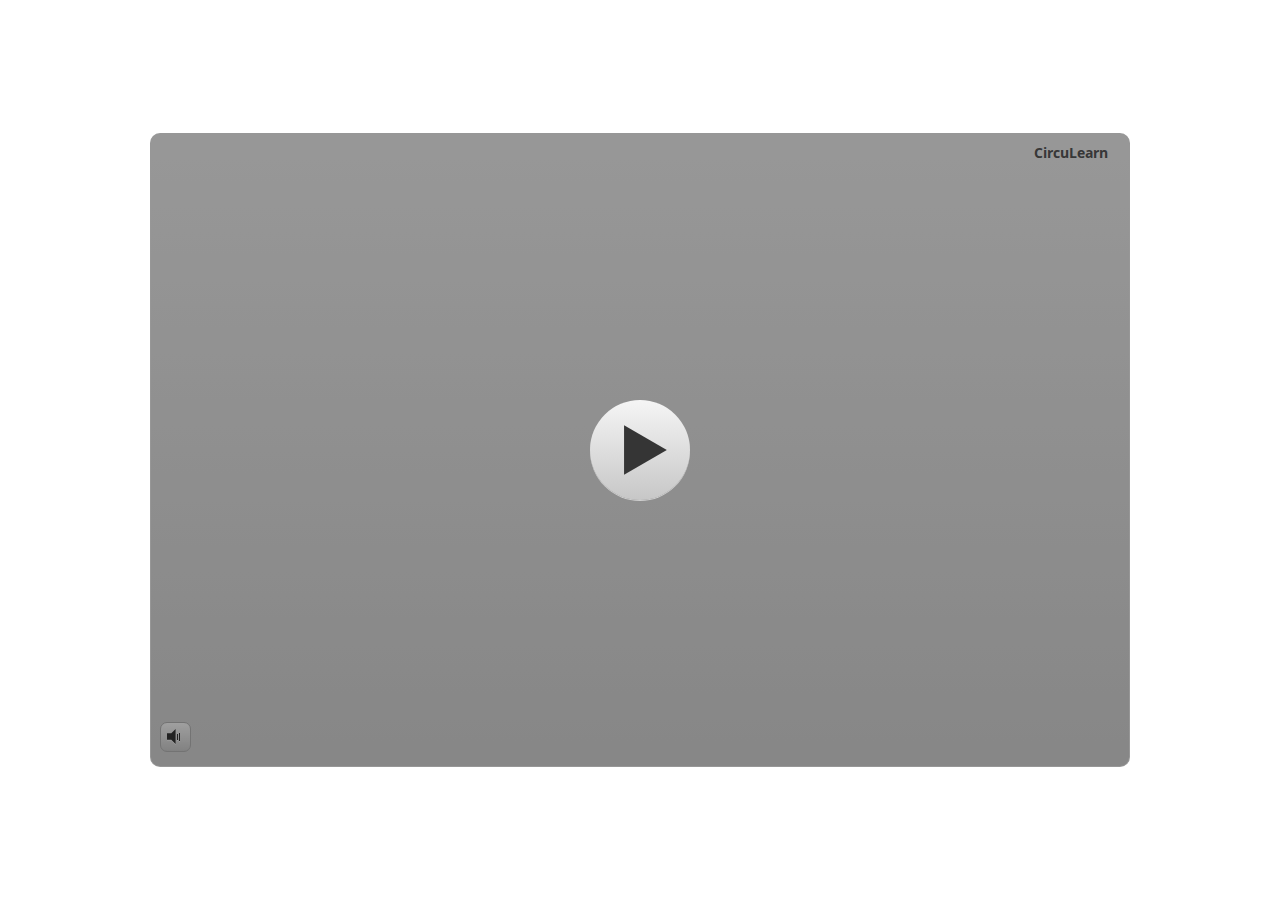
<file: index.html>
﻿<!doctype html>
<html lang="en-US">
<head>
  <meta charset="utf-8">
  <!-- Created using Storyline 3 - http://www.articulate.com  -->
  <!-- version: 3.20.30234.0 -->
  <title>CircuLearn </title>
  <meta http-equiv="x-ua-compatible" content="IE=edge"/>
  <meta name="viewport" content="width=device-width,initial-scale=1,user-scalable=no,shrink-to-fit=no,minimal-ui"/>
  <meta name="apple-mobile-web-app-capable" content="yes"/>
  <style>
    html, body { height: 100%; padding: 0; margin: 0 }
    #app { height: 100%; width: 100%; }
  </style>

  <script>
    window.DS = {};
    window.globals = {
      DATA_PATH_BASE: '',
      HAS_FRAME: true,
      HAS_SLIDE: true,

      lmsPresent: false,
      tinCanPresent: false,
      cmi5Present: false,
      aoSupport: false,
      scale: 'noscale',
      captureRc: false,
      browserSize: 'optimal',
      bgColor: '#FFFFFF',
      features: '',
      themeName: 'classic',
      preloaderColor: '#FFFFFF',
      suppressAnalytics: false,
      productChannel: 'perpetual',
      publishSource: 'storyline',
      aid: '',
      cid: '733974b0-857e-438c-a8c2-c40245feb957',
      playerVersion: '3.20.30234.0',
      publishTimestamp: '2025-06-19T15:26:35.8144992Z',
      maxIosVideoElements: 10,
      connectionSettings: { },

      
      parseParams: function(qs) {
        if (window.globals.parsedParams != null) {
          return window.globals.parsedParams;
        }
        qs = (qs || window.location.search.substr(1)).split('+').join(' ');
        var params = {},
            tokens,
            re = /[?&]?([^=]+)=([^&]*)/g;

        while (tokens = re.exec(qs)) {
          params[decodeURIComponent(tokens[1]).trim()] =
            decodeURIComponent(tokens[2]).trim();
        }
        window.globals.parsedParams = params;
        return params;
      }

    };
  </script>
  <script>
    var isIe11 = ('ActiveXObject' in window || window.MSBlobBuilder != null)
      && window.msCrypto != null && !window.ActiveXObject;
    if (isIe11) {
      window.globals.unsupportedBrowser = true;
      document.write(atob('[base64]'));
    }
  </script>
  
  <script>window.THREE = { };</script>
  
</head>
<body style="background: #FFFFFF" class="cs-HTML theme-classic">
  <!-- 360 -->
<audio src="" id="bgSong" preload="auto" autoplay loop></audio>
  <script>!function(){var e,i=/iPhone/i,o=/iPod/i,n=/iPad/i,t=/\biOS-universal(?:.+)Mac\b/i,r=/\bAndroid(?:.+)Mobile\b/i,a=/Android/i,d=/(?:SD4930UR|\bSilk(?:.+)Mobile\b)/i,p=/Silk/i,l=/Windows Phone/i,u=/\bWindows(?:.+)ARM\b/i,b=/BlackBerry/i,s=/BB10/i,c=/Opera Mini/i,f=/\b(CriOS|Chrome)(?:.+)Mobile/i,h=/Mobile(?:.+)Firefox\b/i,v=function(e){return void 0!==e&&"MacIntel"===e.platform&&"number"==typeof e.maxTouchPoints&&e.maxTouchPoints>1&&"undefined"==typeof MSStream};e=function(e){var m={userAgent:"",platform:"",maxTouchPoints:0};e||"undefined"==typeof navigator?"string"==typeof e?m.userAgent=e:e&&e.userAgent&&(m={userAgent:e.userAgent,platform:e.platform,maxTouchPoints:e.maxTouchPoints||0}):m={userAgent:navigator.userAgent,platform:navigator.platform,maxTouchPoints:navigator.maxTouchPoints||0};var g=m.userAgent,y=g.split("[FBAN");void 0!==y[1]&&(g=y[0]),void 0!==(y=g.split("Twitter"))[1]&&(g=y[0]);var A=function(e){return function(i){return i.test(e)}}(g),w={apple:{phone:A(i)&&!A(l),ipod:A(o),tablet:!A(i)&&(A(n)||v(m))&&!A(l),universal:A(t),device:(A(i)||A(o)||A(n)||A(t)||v(m))&&!A(l)},amazon:{phone:A(d),tablet:!A(d)&&A(p),device:A(d)||A(p)},android:{phone:!A(l)&&A(d)||!A(l)&&A(r),tablet:!A(l)&&!A(d)&&!A(r)&&(A(p)||A(a)),device:!A(l)&&(A(d)||A(p)||A(r)||A(a))||A(/\bokhttp\b/i)},windows:{phone:A(l),tablet:A(u),device:A(l)||A(u)},other:{blackberry:A(b),blackberry10:A(s),opera:A(c),firefox:A(h),chrome:A(f),device:A(b)||A(s)||A(c)||A(h)||A(f)},any:!1,phone:!1,tablet:!1};return w.any=w.apple.device||w.android.device||w.windows.device||w.other.device,w.phone=w.apple.phone||w.android.phone||w.windows.phone,w.tablet=w.apple.tablet||w.android.tablet||w.windows.tablet,w}(),"object"==typeof exports&&"undefined"!=typeof module?module.exports=e:"function"==typeof define&&define.amd?define((function(){return e})):this.isMobile=e}();
    window.isMobile.apple.tablet = window.isMobile.apple.tablet ||
      (navigator.platform === 'MacIntel' && navigator.maxTouchPoints > 1);
    window.isMobile.apple.device = window.isMobile.apple.device || window.isMobile.apple.tablet;
    window.isMobile.tablet = window.isMobile.tablet || window.isMobile.apple.tablet;
    window.isMobile.any = window.isMobile.any || window.isMobile.apple.tablet;
  </script>

  <div id="focus-sink" tabindex="-1"></div>

  <div id="preso"></div>
  <script>
    (function() {

      var classTypes = [ 'desktop', 'mobile', 'phone', 'tablet' ];

      var addDeviceClasses = function(prefix, testObj) {
        var curr, i;
        for (i = 0; i < classTypes.length; i++) {
          curr = classTypes[i];
          if (testObj[curr]) {
            document.body.classList.add(prefix + curr);
          }
        }
      };

      var params = window.globals.parseParams(),
          isDevicePreview = params.devicepreview === '1',
          isPhoneOverride = params.deviceType === 'phone' || (isDevicePreview && params.phone == '1'),
          isTabletOverride = (params.deviceType === 'tablet' || isDevicePreview) && !isPhoneOverride,
          isMobileOverride = isPhoneOverride || isTabletOverride;

      var deviceView = {
        desktop: !window.isMobile.any && !isMobileOverride,
        mobile: window.isMobile.any || isMobileOverride,
        phone: isPhoneOverride || (window.isMobile.phone && !isTabletOverride),
        tablet: isTabletOverride || window.isMobile.tablet
      };

      window.globals.deviceView = deviceView;
      window.isMobile.desktop = !window.isMobile.any;
      window.isMobile.mobile = window.isMobile.any;

      addDeviceClasses('view-', deviceView);

    })();
  </script>
  
  <script src='story_content/user.js' type=text/javascript></script>
  <div class="slide-loader"></div>

  <script>
    if (window.globals.deviceView.isMobile) { var doc = document, loader = doc.body.querySelector('.slide-loader'); [ 1, 2, 3 ].forEach(function(n) { var d = doc.createElement('div'); d.style.backgroundColor = window.globals.preloaderColor; d.classList.add('mobile-loader-dot'); d.classList.add('dot' + n); loader.appendChild(d); }); }
  </script>

  <div class="mobile-load-title-overlay" style="display: none">
    <div class="mobile-load-title">CircuLearn </div>
  </div>

  <div class="mobile-chrome-warning"></div>

  
<style>
  .warn-connection-dialog {
    display: none;
    background: transparent;
    pointer-events: none;
    position: fixed;
    left: 0;
    top: 0;
    width: 100%;
    height: 100%;
    z-index: 999;
  }

  .warn-connection-content {
    border-radius: 4px;
    background: white;
    border: 1px solid #E7E7E7;
    color: #333333;
    box-shadow: 0 2px 4px rgba(0, 0, 0, 0.25);
    transition: all 150ms ease-out;
    position: absolute;
    white-space: nowrap;
  }

  .view-phone.is-landscape .warn-connection-content {
    left: 23px;
    bottom: 23px;
  }

  .view-tablet.is-landscape .warn-connection-content {
    left: 50%;
    top: 20px;
    transform: translateX(-50%);
  }

  .is-portrait .warn-connection-content {
    transform: translate(-50%, calc(-100% - 15px));
  }

  .warn-connection-content p {
    display: inline-block;
    margin: 0 8px 0 0;
    line-height: 33px;
    font-size: 11px;
  }

  .warn-connection-content svg {
    position: relative;
    vertical-align: middle;
    margin: 0 2px 2px 8px;
  }

  .view-desktop .warn-connection-content {
    left: 1.5em;
    bottom: 1.5em;
  }

  .view-desktop .warn-connection-content p {
    font-size: 1.1em;
  }

  .is-offline .warn-connection-dialog {
    display: block;
  }

  .is-offline .cs-panel * {
    pointer-events: none !important;
  }

  .is-offline .cs-panel {
    pointer-events: all !important;
  }

  .is-offline #nav-controls * {
    pointer-events: none !important;
  }

  .is-offline #nav-controls {
    pointer-events: all !important;
  }
</style>

<div class="warn-connection-dialog">
  <div class="warn-connection-content">
    <svg width="17" height="15" viewBox="0 0 17 15" xmlns="http://www.w3.org/2000/svg">
      <path fill="#8F0000" stroke="white" d="M16.07,12.98 L15.88,12.23 L9.51,1.21 C8.97,0.26,7.6,0.26,7.06,1.21 L0.69,12.23 C0.15,13.16,0.81,14.36,1.91,14.36 H14.65 C15.47,14.36,16.05,13.7,16.07,12.98 Z"/>
      <path fill="white" stroke="white" d="M8.58,5.5 C8.35,5.28,8.5,5.35,8.21,5.32 C8.09,5.35,7.97,5.49,7.96,5.67 C7.97,5.79,7.98,5.92,7.98,6.04 L7.98,6.04 C7.99,6.17,8,6.31,8.01,6.43 L8.01,6.44 C8.03,6.92,8.06,7.41,8.09,7.9 L8.09,7.9 C8.12,8.39,8.14,8.88,8.17,9.37 C8.17,9.39,8.18,9.42,8.2,9.44 C8.23,9.46,8.25,9.47,8.28,9.47 C8.31,9.47,8.34,9.46,8.35,9.44 C8.37,9.43,8.38,9.4,8.39,9.35 L8.39,9.34 C8.39,9.24,8.4,9.15,8.4,9.05 L8.4,9.05 C8.41,8.96,8.41,8.86,8.42,8.75 C8.43,8.44,8.45,8.12,8.47,7.81 L8.47,7.81 C8.49,7.49,8.51,7.18,8.53,6.87 C8.55,6.46,8.56,6.05,8.59,5.64 L8.6,5.62 C8.6,5.57,8.59,5.53,8.58,5.5 L8.21,5.32 Z"/>
      <circle fill="white" stroke="white" cx="8.3" cy="11.35" r="0.3"/>
    </svg>
    <p>You are offline. Trying to reconnect...</p>
  </div>
</div>

<script>
  (function() {
    window.DS.connection = {
      warningShown: false,
      assets: {},
      loadingAssetGroup: false,
      retryDelay: 500
    };

    // @TODO this is POC code and can be cleaned up a bit more if we move forward
    // with the feature



    // The `window.globals.features` variable must be set in `webpack.dev.config` when testing locally - it is not enough
    // to have it in the data - but it must be set there as well.
    var useConnectionMessages = window.AbortController != null &&
      window.location.protocol != 'file:' &&
      window.globals.features.indexOf('ConnectionMessages') != -1;

    window.DS.connection.useConnectionMessages = useConnectionMessages

    var assetCount = 0;
    var checkLoadedId;
    var connectionSettings = window.globals.connectionSettings;

    if (useConnectionMessages && connectionSettings != null) {
      var contentEl = document.querySelector('.warn-connection-content');
      var messageEl = contentEl.querySelector('p')

      if (connectionSettings.useDarkTheme) {
        contentEl.style.borderColor = '#BABBBA';
        contentEl.style.backgroundColor = '#282828';
        contentEl.style.color = '#FFFFFF';
      }

      if (connectionSettings.message != null) {
        messageEl.textContent = window.decodeURIComponent(connectionSettings.message);
      }
    }

    function checkAssetsReady() {
      for (var i in DS.connection.assets) {
        if (!DS.connection.assets[i].success) {
          return false;
        }
      }
      return true;
    }

    function stopAssetGroup() {
      if (!useConnectionMessages) { return; }

      assetCount = 0;

      DS.connection.oldAssetGroup = DS.connection.assets;
      DS.connection.assets = {};
      DS.connection.loadingAssetGroup = false;
      clearInterval(checkLoadedId);
    }

    function startAssetGroup() {
      if (!useConnectionMessages) { return; }
      var ticks = 0;
      clearInterval(checkLoadedId);
      checkLoadedId = setInterval(function() {
        var loaded = 0;
        if (assetCount === 0 && loaded === 0) {
          clearInterval(checkLoadedId);
          return;
        }

        for (var i in DS.connection.assets) {
          if (DS.connection.assets[i].success) {
            loaded++;
          }
        }

        if (assetCount === loaded && checkAssetsReady()) {
          for (var i in DS.connection.assets) {
            if (DS.connection.assets[i].action) {
              DS.connection.assets[i].action();
            }
          }
          hideWarning();
          stopAssetGroup();
        }
      }, 100)
    }

    function requiredAsset(url, action, retry, type) {
      if (!useConnectionMessages) { return; }
      if (DS.connection.assets[url]) { return; }

      DS.connection.assets[url] = {
        success: false, action: action, retry: retry, type: type
      };
      assetCount = Object.keys(DS.connection.assets).length;
      if (!DS.connection.loadingAssetGroup) {
        startAssetGroup();
      }
      DS.connection.loadingAssetGroup = true;
    }

    function assetLoaded(url) {
      if (!useConnectionMessages) { return; }
      if (DS.connection.assets[url]) {
        DS.connection.assets[url].success = true;
      }
    }

    function assetFailed(url) {
      if (!useConnectionMessages) { return; }
      if (!DS.connection.assets[url]) {
        if (/\.js$/.test(url)) {
          setTimeout(function() {
            if (DS.connection.lastSlideLoaded != null) {
              DS.connection.lastSlideLoaded();
            }
          }, DS.connection.retryDelay);
        }
        return;
      }
      if (!DS.connection.warningShown) { showWarning(); }
      if (DS.connection.assets[url].retry) {
        setTimeout(function() {
          if (!DS.connection.assets[url].success) {
            DS.connection.assets[url].retry()
          }
        }, DS.connection.retryDelay);
      }
    }

    function hideWarning() {
      document.body.classList.remove('is-offline');
      DS.connection.warningShown = false;
    }
    DS.connection.hideWarning = hideWarning

    function showWarning(btn) {
      document.body.classList.add('is-offline')
      DS.connection.warningShown = true;
      updateWarningPosition();
    }

    function updateWarningPosition() {
      if (!DS.connection.warningShown) {
        return;
      }

      var isPortrait = document.body.classList.contains('is-portrait');
      var warningEl = document.querySelector('.warn-connection-content');

      if (isPortrait) {
        var slide = document.querySelector('.primary-slide');
        var slideRect = slide.getBoundingClientRect();

        warningEl.style.top = `${slideRect.top}px`
        warningEl.style.left = `${slideRect.left + slideRect.width / 2}px`
      } else {
        warningEl.style.top = null;
        warningEl.style.left = null;
      }

      window.requestAnimationFrame(updateWarningPosition);
    }

    // these will all be noops if the feature flag isn't set in
    // the data and `window.globals.features`
    DS.connection.requiredAsset = requiredAsset;
    DS.connection.assetLoaded = assetLoaded;
    DS.connection.assetFailed = assetFailed;
    DS.connection.stopAssetGroup = stopAssetGroup;
    DS.connection.startAssetGroup = startAssetGroup;
  })();
</script>


  <script>
    
    if (window.autoSpider && window.vInterfaceObject) {
      document.querySelector('.mobile-load-title-overlay').style.display = 'none';
    }
  </script>

  

  <link rel="stylesheet" href="html5/data/css/output.min.css" data-noprefix/>
</body>
<script src="html5/lib/scripts/bootstrapper.min.js"></script>
</html>
</file>
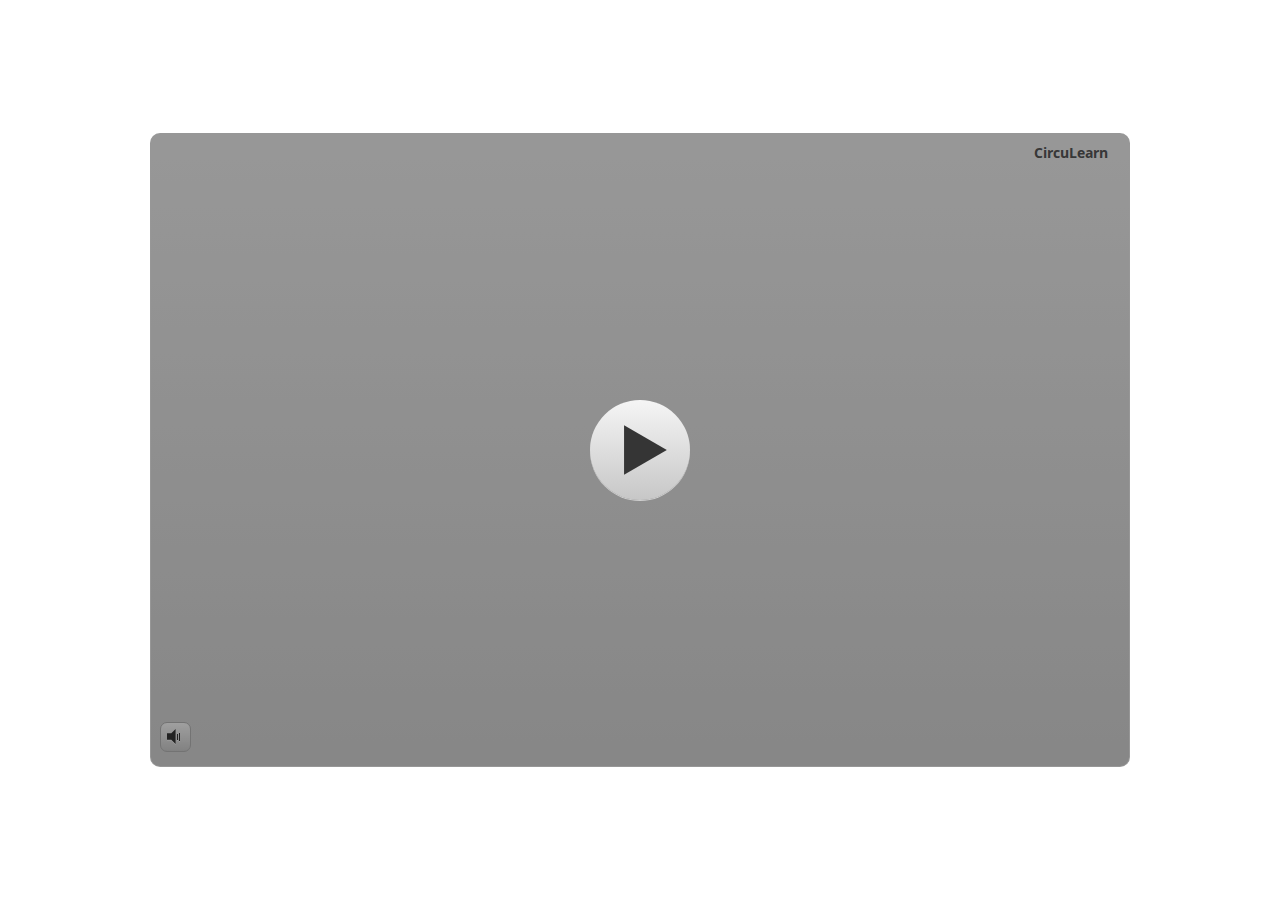
<file: story.html>
﻿<!doctype html>
<html lang="en-US">
<head>
  <meta charset="utf-8">
  <!-- Created using Storyline 3 - http://www.articulate.com  -->
  <!-- version: 3.20.30234.0 -->
  <title>CircuLearn </title>
  <meta http-equiv="x-ua-compatible" content="IE=edge"/>
  <meta name="viewport" content="width=device-width,initial-scale=1,user-scalable=no,shrink-to-fit=no,minimal-ui"/>
  <meta name="apple-mobile-web-app-capable" content="yes"/>
  <style>
    html, body { height: 100%; padding: 0; margin: 0 }
    #app { height: 100%; width: 100%; }
  </style>

  <script>
    window.DS = {};
    window.globals = {
      DATA_PATH_BASE: '',
      HAS_FRAME: true,
      HAS_SLIDE: true,

      lmsPresent: false,
      tinCanPresent: false,
      cmi5Present: false,
      aoSupport: false,
      scale: 'noscale',
      captureRc: false,
      browserSize: 'optimal',
      bgColor: '#FFFFFF',
      features: '',
      themeName: 'classic',
      preloaderColor: '#FFFFFF',
      suppressAnalytics: false,
      productChannel: 'perpetual',
      publishSource: 'storyline',
      aid: '',
      cid: '733974b0-857e-438c-a8c2-c40245feb957',
      playerVersion: '3.20.30234.0',
      publishTimestamp: '2025-06-19T15:26:35.8144992Z',
      maxIosVideoElements: 10,
      connectionSettings: { },

      
      parseParams: function(qs) {
        if (window.globals.parsedParams != null) {
          return window.globals.parsedParams;
        }
        qs = (qs || window.location.search.substr(1)).split('+').join(' ');
        var params = {},
            tokens,
            re = /[?&]?([^=]+)=([^&]*)/g;

        while (tokens = re.exec(qs)) {
          params[decodeURIComponent(tokens[1]).trim()] =
            decodeURIComponent(tokens[2]).trim();
        }
        window.globals.parsedParams = params;
        return params;
      }

    };
  </script>
  <script>
    var isIe11 = ('ActiveXObject' in window || window.MSBlobBuilder != null)
      && window.msCrypto != null && !window.ActiveXObject;
    if (isIe11) {
      window.globals.unsupportedBrowser = true;
      document.write(atob('[base64]'));
    }
  </script>
  
  <script>window.THREE = { };</script>
  
</head>
<body style="background: #FFFFFF" class="cs-HTML theme-classic">
  <!-- 360 -->
  <script>!function(){var e,i=/iPhone/i,o=/iPod/i,n=/iPad/i,t=/\biOS-universal(?:.+)Mac\b/i,r=/\bAndroid(?:.+)Mobile\b/i,a=/Android/i,d=/(?:SD4930UR|\bSilk(?:.+)Mobile\b)/i,p=/Silk/i,l=/Windows Phone/i,u=/\bWindows(?:.+)ARM\b/i,b=/BlackBerry/i,s=/BB10/i,c=/Opera Mini/i,f=/\b(CriOS|Chrome)(?:.+)Mobile/i,h=/Mobile(?:.+)Firefox\b/i,v=function(e){return void 0!==e&&"MacIntel"===e.platform&&"number"==typeof e.maxTouchPoints&&e.maxTouchPoints>1&&"undefined"==typeof MSStream};e=function(e){var m={userAgent:"",platform:"",maxTouchPoints:0};e||"undefined"==typeof navigator?"string"==typeof e?m.userAgent=e:e&&e.userAgent&&(m={userAgent:e.userAgent,platform:e.platform,maxTouchPoints:e.maxTouchPoints||0}):m={userAgent:navigator.userAgent,platform:navigator.platform,maxTouchPoints:navigator.maxTouchPoints||0};var g=m.userAgent,y=g.split("[FBAN");void 0!==y[1]&&(g=y[0]),void 0!==(y=g.split("Twitter"))[1]&&(g=y[0]);var A=function(e){return function(i){return i.test(e)}}(g),w={apple:{phone:A(i)&&!A(l),ipod:A(o),tablet:!A(i)&&(A(n)||v(m))&&!A(l),universal:A(t),device:(A(i)||A(o)||A(n)||A(t)||v(m))&&!A(l)},amazon:{phone:A(d),tablet:!A(d)&&A(p),device:A(d)||A(p)},android:{phone:!A(l)&&A(d)||!A(l)&&A(r),tablet:!A(l)&&!A(d)&&!A(r)&&(A(p)||A(a)),device:!A(l)&&(A(d)||A(p)||A(r)||A(a))||A(/\bokhttp\b/i)},windows:{phone:A(l),tablet:A(u),device:A(l)||A(u)},other:{blackberry:A(b),blackberry10:A(s),opera:A(c),firefox:A(h),chrome:A(f),device:A(b)||A(s)||A(c)||A(h)||A(f)},any:!1,phone:!1,tablet:!1};return w.any=w.apple.device||w.android.device||w.windows.device||w.other.device,w.phone=w.apple.phone||w.android.phone||w.windows.phone,w.tablet=w.apple.tablet||w.android.tablet||w.windows.tablet,w}(),"object"==typeof exports&&"undefined"!=typeof module?module.exports=e:"function"==typeof define&&define.amd?define((function(){return e})):this.isMobile=e}();
    window.isMobile.apple.tablet = window.isMobile.apple.tablet ||
      (navigator.platform === 'MacIntel' && navigator.maxTouchPoints > 1);
    window.isMobile.apple.device = window.isMobile.apple.device || window.isMobile.apple.tablet;
    window.isMobile.tablet = window.isMobile.tablet || window.isMobile.apple.tablet;
    window.isMobile.any = window.isMobile.any || window.isMobile.apple.tablet;
  </script>

  <div id="focus-sink" tabindex="-1"></div>

  <div id="preso"></div>
  <script>
    (function() {

      var classTypes = [ 'desktop', 'mobile', 'phone', 'tablet' ];

      var addDeviceClasses = function(prefix, testObj) {
        var curr, i;
        for (i = 0; i < classTypes.length; i++) {
          curr = classTypes[i];
          if (testObj[curr]) {
            document.body.classList.add(prefix + curr);
          }
        }
      };

      var params = window.globals.parseParams(),
          isDevicePreview = params.devicepreview === '1',
          isPhoneOverride = params.deviceType === 'phone' || (isDevicePreview && params.phone == '1'),
          isTabletOverride = (params.deviceType === 'tablet' || isDevicePreview) && !isPhoneOverride,
          isMobileOverride = isPhoneOverride || isTabletOverride;

      var deviceView = {
        desktop: !window.isMobile.any && !isMobileOverride,
        mobile: window.isMobile.any || isMobileOverride,
        phone: isPhoneOverride || (window.isMobile.phone && !isTabletOverride),
        tablet: isTabletOverride || window.isMobile.tablet
      };

      window.globals.deviceView = deviceView;
      window.isMobile.desktop = !window.isMobile.any;
      window.isMobile.mobile = window.isMobile.any;

      addDeviceClasses('view-', deviceView);

    })();
  </script>
  
  <script src='story_content/user.js' type=text/javascript></script>
  <div class="slide-loader"></div>

  <script>
    if (window.globals.deviceView.isMobile) { var doc = document, loader = doc.body.querySelector('.slide-loader'); [ 1, 2, 3 ].forEach(function(n) { var d = doc.createElement('div'); d.style.backgroundColor = window.globals.preloaderColor; d.classList.add('mobile-loader-dot'); d.classList.add('dot' + n); loader.appendChild(d); }); }
  </script>

  <div class="mobile-load-title-overlay" style="display: none">
    <div class="mobile-load-title">CircuLearn </div>
  </div>

  <div class="mobile-chrome-warning"></div>

  
<style>
  .warn-connection-dialog {
    display: none;
    background: transparent;
    pointer-events: none;
    position: fixed;
    left: 0;
    top: 0;
    width: 100%;
    height: 100%;
    z-index: 999;
  }

  .warn-connection-content {
    border-radius: 4px;
    background: white;
    border: 1px solid #E7E7E7;
    color: #333333;
    box-shadow: 0 2px 4px rgba(0, 0, 0, 0.25);
    transition: all 150ms ease-out;
    position: absolute;
    white-space: nowrap;
  }

  .view-phone.is-landscape .warn-connection-content {
    left: 23px;
    bottom: 23px;
  }

  .view-tablet.is-landscape .warn-connection-content {
    left: 50%;
    top: 20px;
    transform: translateX(-50%);
  }

  .is-portrait .warn-connection-content {
    transform: translate(-50%, calc(-100% - 15px));
  }

  .warn-connection-content p {
    display: inline-block;
    margin: 0 8px 0 0;
    line-height: 33px;
    font-size: 11px;
  }

  .warn-connection-content svg {
    position: relative;
    vertical-align: middle;
    margin: 0 2px 2px 8px;
  }

  .view-desktop .warn-connection-content {
    left: 1.5em;
    bottom: 1.5em;
  }

  .view-desktop .warn-connection-content p {
    font-size: 1.1em;
  }

  .is-offline .warn-connection-dialog {
    display: block;
  }

  .is-offline .cs-panel * {
    pointer-events: none !important;
  }

  .is-offline .cs-panel {
    pointer-events: all !important;
  }

  .is-offline #nav-controls * {
    pointer-events: none !important;
  }

  .is-offline #nav-controls {
    pointer-events: all !important;
  }
</style>

<div class="warn-connection-dialog">
  <div class="warn-connection-content">
    <svg width="17" height="15" viewBox="0 0 17 15" xmlns="http://www.w3.org/2000/svg">
      <path fill="#8F0000" stroke="white" d="M16.07,12.98 L15.88,12.23 L9.51,1.21 C8.97,0.26,7.6,0.26,7.06,1.21 L0.69,12.23 C0.15,13.16,0.81,14.36,1.91,14.36 H14.65 C15.47,14.36,16.05,13.7,16.07,12.98 Z"/>
      <path fill="white" stroke="white" d="M8.58,5.5 C8.35,5.28,8.5,5.35,8.21,5.32 C8.09,5.35,7.97,5.49,7.96,5.67 C7.97,5.79,7.98,5.92,7.98,6.04 L7.98,6.04 C7.99,6.17,8,6.31,8.01,6.43 L8.01,6.44 C8.03,6.92,8.06,7.41,8.09,7.9 L8.09,7.9 C8.12,8.39,8.14,8.88,8.17,9.37 C8.17,9.39,8.18,9.42,8.2,9.44 C8.23,9.46,8.25,9.47,8.28,9.47 C8.31,9.47,8.34,9.46,8.35,9.44 C8.37,9.43,8.38,9.4,8.39,9.35 L8.39,9.34 C8.39,9.24,8.4,9.15,8.4,9.05 L8.4,9.05 C8.41,8.96,8.41,8.86,8.42,8.75 C8.43,8.44,8.45,8.12,8.47,7.81 L8.47,7.81 C8.49,7.49,8.51,7.18,8.53,6.87 C8.55,6.46,8.56,6.05,8.59,5.64 L8.6,5.62 C8.6,5.57,8.59,5.53,8.58,5.5 L8.21,5.32 Z"/>
      <circle fill="white" stroke="white" cx="8.3" cy="11.35" r="0.3"/>
    </svg>
    <p>You are offline. Trying to reconnect...</p>
  </div>
</div>

<script>
  (function() {
    window.DS.connection = {
      warningShown: false,
      assets: {},
      loadingAssetGroup: false,
      retryDelay: 500
    };

    // @TODO this is POC code and can be cleaned up a bit more if we move forward
    // with the feature



    // The `window.globals.features` variable must be set in `webpack.dev.config` when testing locally - it is not enough
    // to have it in the data - but it must be set there as well.
    var useConnectionMessages = window.AbortController != null &&
      window.location.protocol != 'file:' &&
      window.globals.features.indexOf('ConnectionMessages') != -1;

    window.DS.connection.useConnectionMessages = useConnectionMessages

    var assetCount = 0;
    var checkLoadedId;
    var connectionSettings = window.globals.connectionSettings;

    if (useConnectionMessages && connectionSettings != null) {
      var contentEl = document.querySelector('.warn-connection-content');
      var messageEl = contentEl.querySelector('p')

      if (connectionSettings.useDarkTheme) {
        contentEl.style.borderColor = '#BABBBA';
        contentEl.style.backgroundColor = '#282828';
        contentEl.style.color = '#FFFFFF';
      }

      if (connectionSettings.message != null) {
        messageEl.textContent = window.decodeURIComponent(connectionSettings.message);
      }
    }

    function checkAssetsReady() {
      for (var i in DS.connection.assets) {
        if (!DS.connection.assets[i].success) {
          return false;
        }
      }
      return true;
    }

    function stopAssetGroup() {
      if (!useConnectionMessages) { return; }

      assetCount = 0;

      DS.connection.oldAssetGroup = DS.connection.assets;
      DS.connection.assets = {};
      DS.connection.loadingAssetGroup = false;
      clearInterval(checkLoadedId);
    }

    function startAssetGroup() {
      if (!useConnectionMessages) { return; }
      var ticks = 0;
      clearInterval(checkLoadedId);
      checkLoadedId = setInterval(function() {
        var loaded = 0;
        if (assetCount === 0 && loaded === 0) {
          clearInterval(checkLoadedId);
          return;
        }

        for (var i in DS.connection.assets) {
          if (DS.connection.assets[i].success) {
            loaded++;
          }
        }

        if (assetCount === loaded && checkAssetsReady()) {
          for (var i in DS.connection.assets) {
            if (DS.connection.assets[i].action) {
              DS.connection.assets[i].action();
            }
          }
          hideWarning();
          stopAssetGroup();
        }
      }, 100)
    }

    function requiredAsset(url, action, retry, type) {
      if (!useConnectionMessages) { return; }
      if (DS.connection.assets[url]) { return; }

      DS.connection.assets[url] = {
        success: false, action: action, retry: retry, type: type
      };
      assetCount = Object.keys(DS.connection.assets).length;
      if (!DS.connection.loadingAssetGroup) {
        startAssetGroup();
      }
      DS.connection.loadingAssetGroup = true;
    }

    function assetLoaded(url) {
      if (!useConnectionMessages) { return; }
      if (DS.connection.assets[url]) {
        DS.connection.assets[url].success = true;
      }
    }

    function assetFailed(url) {
      if (!useConnectionMessages) { return; }
      if (!DS.connection.assets[url]) {
        if (/\.js$/.test(url)) {
          setTimeout(function() {
            if (DS.connection.lastSlideLoaded != null) {
              DS.connection.lastSlideLoaded();
            }
          }, DS.connection.retryDelay);
        }
        return;
      }
      if (!DS.connection.warningShown) { showWarning(); }
      if (DS.connection.assets[url].retry) {
        setTimeout(function() {
          if (!DS.connection.assets[url].success) {
            DS.connection.assets[url].retry()
          }
        }, DS.connection.retryDelay);
      }
    }

    function hideWarning() {
      document.body.classList.remove('is-offline');
      DS.connection.warningShown = false;
    }
    DS.connection.hideWarning = hideWarning

    function showWarning(btn) {
      document.body.classList.add('is-offline')
      DS.connection.warningShown = true;
      updateWarningPosition();
    }

    function updateWarningPosition() {
      if (!DS.connection.warningShown) {
        return;
      }

      var isPortrait = document.body.classList.contains('is-portrait');
      var warningEl = document.querySelector('.warn-connection-content');

      if (isPortrait) {
        var slide = document.querySelector('.primary-slide');
        var slideRect = slide.getBoundingClientRect();

        warningEl.style.top = `${slideRect.top}px`
        warningEl.style.left = `${slideRect.left + slideRect.width / 2}px`
      } else {
        warningEl.style.top = null;
        warningEl.style.left = null;
      }

      window.requestAnimationFrame(updateWarningPosition);
    }

    // these will all be noops if the feature flag isn't set in
    // the data and `window.globals.features`
    DS.connection.requiredAsset = requiredAsset;
    DS.connection.assetLoaded = assetLoaded;
    DS.connection.assetFailed = assetFailed;
    DS.connection.stopAssetGroup = stopAssetGroup;
    DS.connection.startAssetGroup = startAssetGroup;
  })();
</script>


  <script>
    
    if (window.autoSpider && window.vInterfaceObject) {
      document.querySelector('.mobile-load-title-overlay').style.display = 'none';
    }
  </script>

  

  <link rel="stylesheet" href="html5/data/css/output.min.css" data-noprefix/>
</body>
<script src="html5/lib/scripts/bootstrapper.min.js"></script>
</html>
</file>
<file: html5/data/css/output.min.css>
@font-face {
  font-family: 'Open SansBold CharsBold3BEB0601';
  src: url('[data-uri]');
  font-style: normal;
  font-weight: normal;
}
@font-face {
  font-family: 'Open Sans Charset1_ 6SlA1DAE691';
  src: url('[data-uri]');
  font-style: normal;
  font-weight: normal;
}
@font-face {
  font-family: 'PoppinsBold CharsetBold0F4E3531';
  src: url('[data-uri]');
  font-style: normal;
  font-weight: normal;
}
@font-face {
  font-family: 'Poppins Charset1_ 601Nt7A489006';
  src: url('[data-uri]');
  font-style: normal;
  font-weight: normal;
}
@font-face {
  font-family: 'Poppins Charset0_v2mjarC8F1F06F';
  src: url('[data-uri]');
  font-style: normal;
  font-weight: normal;
}
@font-face {
  font-family: 'PoppinsBold CharsetBoldB13A54C8';
  src: url('[data-uri]');
  font-style: normal;
  font-weight: normal;
}
@font-face {
  font-family: 'Open SansBold CharsBoldE47A47C6';
  src: url('[data-uri]');
  font-style: normal;
  font-weight: normal;
}
.cs-npnxnanbnsnfns00000000101 .cs-infopanel  {
  box-shadow: 0 1px 0 rgba(184, 184, 184, 1);
  background: rgba(255, 255, 255, 1);
}
.cs-npnxnanbnsnfns00000000101 .cs-infopanel .cs-link {
  color: rgba(124, 34, 128, 1);
}
.cs-npnxnanbnsnfns00000000101 .cs-infopanel .cs-link:hover {
  color: rgba(0, 0, 238, 1);
}
.cs-npnxnanbnsnfns00000000101 .cs-infopanel .cs-name {
  color: rgba(68, 68, 68, 1);
}
.cs-npnxnanbnsnfns00000000101 .cs-infopanel .cs-title {
  color: rgba(153, 153, 153, 1);
}
.cs-npnxnanbnsnfns00000000101 .cs-infopanelpopup  {
  box-shadow: 0 1px 0 rgba(184, 184, 184, 1);
  background: linear-gradient(180deg, rgba(233, 233, 233, 1) 0%, rgba(207, 207, 207, 1) 100%);
}
.cs-npnxnanbnsnfns00000000101 .cs-infopanelpopup .cs-link {
  color: rgba(124, 34, 128, 1);
}
.cs-npnxnanbnsnfns00000000101 .cs-infopanelpopup .cs-link:hover {
  color: rgba(0, 0, 238, 1);
}
.cs-npnxnanbnsnfns00000000101 .cs-infopanelpopup .cs-name {
  color: rgba(68, 68, 68, 1);
}
.cs-npnxnanbnsnfns00000000101 .cs-infopanelpopup .cs-bio {
  color: rgba(153, 153, 153, 1);
}
.cs-npnxnanbnsnfns00000000101 .cs-timer  {
  color: rgba(85, 85, 85, 1);
}
.cs-npnxnanbnsnfns00000000101 .cs-duration stop:first-child {
  stop-color: rgba(0, 215, 255, 1);
}
.cs-npnxnanbnsnfns00000000101 .cs-duration stop:last-child {
  stop-color: rgba(0, 171, 255, 1);
}
.cs-npnxnanbnsnfns00000000101 .cs-elapsed stop:first-child {
  stop-color: rgba(254, 227, 71, 1);
}
.cs-npnxnanbnsnfns00000000101 .cs-elapsed stop:last-child {
  stop-color: rgba(252, 204, 42, 1);
}
.cs-npnxnanbnsnfns00000000101 .cs-timer .cs-pie .cs-innerstroke {
  stroke: rgba(199, 199, 199, 1);
}
.cs-npnxnanbnsnfns00000000101 .cs-timer .cs-pie .cs-innerborder {
  stroke: rgba(255, 255, 255, 1);
}
.cs-npnxnanbnsnfns00000000101 .cs-window  {
  box-shadow: 0 8px 5px rgba(0, 0, 0, 0.2);
  border-color: rgba(234, 234, 234, 1);
  background: rgba(243, 243, 243, 1);
  color: rgba(85, 85, 85, 1);
}
.cs-npnxnanbnsnfns00000000101 .cs-window .cs-diva {
  border-color: rgba(247, 247, 247, 1);
}
.cs-npnxnanbnsnfns00000000101 .cs-window .cs-divb {
  border-color: rgba(211, 211, 211, 1);
}
.cs-npnxnanbnsnfns00000000101 .cs-editor .cs-editor-slide {
  color: rgba(85, 85, 85, 1);
}
.cs-npnxnanbnsnfns00000000101 .cs-editor .cs-editor-html {
  color: rgba(68, 68, 68, 1);
}
.cs-npnxnanbnsnfns00000000101 .cs-editor .cs-editor-button {
  text-shadow: 0 1px 0 rgba(240, 240, 240, 1);
  color: rgba(53, 53, 53, 1);
  border-color: rgba(177, 177, 177, 1);
  background: linear-gradient(180deg, rgba(245, 245, 245, 1) 0%, rgba(199, 199, 199, 1) 100%);
}
.cs-npnxnanbnsnfns00000000101 .cs-editor .cs-editor-button:hover {
  background: linear-gradient(180deg, rgba(242, 242, 242, 1) 0%, rgba(175, 175, 175, 1) 100%);
}
.cs-npnxnanbnsnfns00000000101 .cs-editor .cs-editor-button:active {
  background: linear-gradient(180deg, rgba(199, 199, 199, 1) 0%, rgba(244, 244, 244, 1) 100%);
}
.cs-npnxnanbnsnfns00000000101 .cs-listitem  {
  color: rgba(53, 53, 53, 1);
  border-color: rgba(223, 223, 223, 1);
}
.cs-npnxnanbnsnfns00000000101 .cs-listitem.cs-viewed {
  color: rgba(144, 144, 144, 1);
}
.cs-npnxnanbnsnfns00000000101 .cs-listitem.cs-selected {
  color: rgba(53, 53, 53, 1);
  background: rgba(192, 226, 241, 1);
}
.cs-npnxnanbnsnfns00000000101 .cs-listitem.cs-selected:hover {
  background: rgba(192, 226, 241, 1);
}
.cs-npnxnanbnsnfns00000000101 .cs-listitem.cs-selected.hover {
  background: rgba(192, 226, 241, 1);
}
.cs-npnxnanbnsnfns00000000101 .cs-listitem.cs-selected:focus {
  background: rgba(192, 226, 241, 1);
}
.cs-npnxnanbnsnfns00000000101 .cs-listitem .cs-icon-carrot {
  fill: rgba(53, 53, 53, 1);
}
.cs-npnxnanbnsnfns00000000101 .cs-listitem .cs-icon-carrot .cs-shadow {
  fill: rgba(255, 255, 255, 1);
}
.cs-npnxnanbnsnfns00000000101 .cs-listitem:hover {
  background: rgba(230, 230, 230, 1);
}
.cs-npnxnanbnsnfns00000000101 .cs-listitem.hover {
  background: rgba(230, 230, 230, 1);
}
.cs-npnxnanbnsnfns00000000101 .cs-listitem:focus {
  background: rgba(230, 230, 230, 1);
}
.cs-npnxnanbnsnfns00000000101 .cs-glossary  {
  color: rgba(53, 53, 53, 1);
}
.cs-npnxnanbnsnfns00000000101 .cs-glossary .cs-scrolling-panel {
  background: rgba(231, 231, 231, 1);
}
.cs-npnxnanbnsnfns00000000101 .cs-glossary .cs-term.cs-selected .cs-choice-list-trigger {
  color: rgba(53, 53, 53, 1);
  background: rgba(192, 226, 241, 1);
}
.cs-npnxnanbnsnfns00000000101 .cs-glossary .cs-term.cs-selected .cs-choice-list-trigger:focus {
  color: rgba(53, 53, 53, 1);
  background: rgba(192, 226, 241, 1);
}
.cs-npnxnanbnsnfns00000000101 .cs-glossary .cs-term:hover .cs-choice-list-trigger {
  background: rgba(230, 230, 230, 1);
}
.cs-npnxnanbnsnfns00000000101 .cs-glossary .cs-term.hover .cs-choice-list-trigger {
  background: rgba(230, 230, 230, 1);
}
.cs-npnxnanbnsnfns00000000101 .cs-glossary .cs-term .cs-choice-list-trigger:focus {
  background: rgba(230, 230, 230, 1);
}
.cs-npnxnanbnsnfns00000000101 .cs-glossary .cs-diva {
  border-color: rgba(226, 226, 226, 1);
}
.cs-npnxnanbnsnfns00000000101 .cs-glossary .cs-divb {
  border-color: rgba(226, 226, 226, 1);
}
.cs-npnxnanbnsnfns00000000101 .cs-glossary .cs-divc {
  border-color: rgba(250, 250, 250, 1);
}
.cs-npnxnanbnsnfns00000000101 .cs-glossary .cs-heading {
  color: rgba(68, 68, 68, 1);
}
.cs-npnxnanbnsnfns00000000101 .cs-resource .cs-separator {
  border-color: rgba(224, 224, 224, 1);
}
.cs-npnxnanbnsnfns00000000101 .cs-outline  {
  color: rgba(68, 68, 68, 1);
}
.cs-npnxnanbnsnfns00000000101 .cs-outline .cs-diva {
  border-color: rgba(198, 198, 198, 1);
}
.cs-npnxnanbnsnfns00000000101 .cs-outline .cs-divb {
  border-color: rgba(249, 249, 249, 1);
}
.cs-npnxnanbnsnfns00000000101 .cs-outline .cs-divc {
  border-color: rgba(225, 225, 225, 1);
}
.cs-npnxnanbnsnfns00000000101 .cs-outline .cs-search-filter:hover {
  color: rgba(0, 0, 238, 1);
}
.cs-npnxnanbnsnfns00000000101 .cs-outline .cs-search-filter.hover {
  color: rgba(0, 0, 238, 1);
}
.cs-npnxnanbnsnfns00000000101 .cs-transcript  {
  color: rgba(68, 68, 68, 1);
}
.cs-npnxnanbnsnfns00000000101 .cs-transcript .cs-div {
  border-color: rgba(225, 225, 225, 1);
}
.cs-npnxnanbnsnfns00000000101 .cs-tabs:not(.topmenu-item) {
  color: rgba(85, 85, 85, 1);
}
.cs-npnxnanbnsnfns00000000101 .cs-tabs .cs-inner-button:not(.topmenu-item) {
  text-shadow: 0 1px 0 rgba(240, 240, 240, 1);
}
.cs-npnxnanbnsnfns00000000101 .cs-tabs:hover:not(.topmenu-item) {
  color: rgba(51, 51, 51, 1);
}
.cs-npnxnanbnsnfns00000000101 .cs-tabs.cs-selected {
  background: rgba(243, 243, 243, 1);
  color: rgba(51, 51, 51, 1);
}
.cs-npnxnanbnsnfns00000000101 .cs-seekcontrol  {
  background: linear-gradient(180deg, rgba(245, 245, 245, 1) 0%, rgba(199, 199, 199, 1) 100%);
  border-color: rgba(177, 177, 177, 1);
}
.cs-npnxnanbnsnfns00000000101 .cs-seekcontrol .cs-button:hover .cs-icon {
  fill: rgba(85, 85, 85, 1);
}
.cs-npnxnanbnsnfns00000000101 .cs-seekcontrol .cs-button.hover .cs-icon {
  fill: rgba(85, 85, 85, 1);
}
.cs-npnxnanbnsnfns00000000101 .cs-seekcontrol .cs-button .cs-icon-shadow {
  fill: rgba(240, 240, 240, 1);
}
.cs-npnxnanbnsnfns00000000101 .cs-seekcontrol .cs-button .cs-icon {
  fill: rgba(45, 45, 45, 1);
}
.cs-npnxnanbnsnfns00000000101 .cs-seekcontrol .cs-seek .cs-fill {
  background: rgba(255, 255, 255, 1);
}
.cs-npnxnanbnsnfns00000000101 .cs-seekcontrol .cs-seek {
  background: rgba(231, 231, 231, 1);
  border-color: rgba(184, 184, 184, 1);
}
.cs-npnxnanbnsnfns00000000101 .cs-searchinput .cs-input {
  color: rgba(138, 138, 138, 1);
  border-color: rgba(173, 173, 173, 1);
  background: rgba(223, 223, 223, 1);
}
.cs-npnxnanbnsnfns00000000101 .cs-searchinput .cs-input:focus {
  color: rgba(51, 51, 51, 1);
  background: rgba(250, 250, 250, 1);
}
.cs-npnxnanbnsnfns00000000101 .cs-searchinput .cs-input:hover {
  box-shadow: inset 0 0 1px 0 rgba(107, 248, 255, 1);
}
.cs-npnxnanbnsnfns00000000101 .cs-searchinput .cs-input.hover {
  box-shadow: inset 0 0 1px 0 rgba(107, 248, 255, 1);
}
.cs-npnxnanbnsnfns00000000101 .cs-searchinput .cs-button .cs-icon {
  fill: rgba(138, 138, 138, 1);
}
.cs-npnxnanbnsnfns00000000101 .cs-searchinput .cs-button:hover {
  fill: linear-gradient(180deg, rgba(245, 245, 245, 1) 0%, rgba(199, 199, 199, 1) 100%);
}
.cs-npnxnanbnsnfns00000000101 .cs-searchinput .cs-button.hover {
  fill: linear-gradient(180deg, rgba(245, 245, 245, 1) 0%, rgba(199, 199, 199, 1) 100%);
}
.cs-npnxnanbnsnfns00000000101 .cs-menu  {
  box-shadow: 0 1px 0 rgba(184, 184, 184, 1);
  background: rgba(243, 243, 243, 1);
}
.cs-npnxnanbnsnfns00000000101 .cs-topmenu-item.active .cs-tab {
  background: rgba(243, 243, 243, 1);
}
.cs-npnxnanbnsnfns00000000101 .cs-logo  {
  box-shadow: 0 1px 0 rgba(184, 184, 184, 1);
  background: rgba(255, 255, 255, 1);
}
.cs-npnxnanbnsnfns00000000101 .cs-checkbox  {
  color: rgba(68, 68, 68, 1);
}
.cs-npnxnanbnsnfns00000000101 .cs-checkbox:hover {
  border-color: rgba(107, 248, 255, 1);
}
.cs-npnxnanbnsnfns00000000101 .cs-checkbox.hover {
  border-color: rgba(107, 248, 255, 1);
}
.cs-npnxnanbnsnfns00000000101 .cs-checkbox .cs-box {
  color: rgba(255, 255, 255, 1);
  border-color: rgba(184, 184, 184, 1);
}
.cs-npnxnanbnsnfns00000000101 .cs-checkbox .cs-box:checked::after {
  color: rgba(51, 204, 0, 1);
}
.cs-npnxnanbnsnfns00000000101 .cs-checkbox .cs-box.checked.after {
  color: rgba(51, 204, 0, 1);
}
.cs-npnxnanbnsnfns00000000101 .cs-button  {
  text-shadow: 0 1px 0 rgba(240, 240, 240, 1);
  color: rgba(53, 53, 53, 1);
  border-color: rgba(177, 177, 177, 1);
  background: linear-gradient(180deg, rgba(245, 245, 245, 1) 0%, rgba(199, 199, 199, 1) 100%);
  box-shadow: 0 1px 0 rgba(207, 207, 207, 1);
}
.cs-npnxnanbnsnfns00000000101 .cs-button .cs-icon {
  fill: rgba(53, 53, 53, 1);
}
.cs-npnxnanbnsnfns00000000101 .cs-button .cs-icon-shadow {
  fill: rgba(240, 240, 240, 1);
}
.cs-npnxnanbnsnfns00000000101 .cs-button:hover {
  background: linear-gradient(180deg, rgba(242, 242, 242, 1) 0%, rgba(175, 175, 175, 1) 100%);
}
.cs-npnxnanbnsnfns00000000101 .cs-button.hover {
  background: linear-gradient(180deg, rgba(242, 242, 242, 1) 0%, rgba(175, 175, 175, 1) 100%);
}
.cs-npnxnanbnsnfns00000000101 .cs-button:active {
  background: linear-gradient(180deg, rgba(199, 199, 199, 1) 0%, rgba(244, 244, 244, 1) 100%);
}
.cs-npnxnanbnsnfns00000000101 .cs-button.cs-disabled:hover {
  background: linear-gradient(180deg, rgba(245, 245, 245, 1) 0%, rgba(199, 199, 199, 1) 100%);
}
.cs-npnxnanbnsnfns00000000101 .cs-button.cs-disabled.hover {
  background: linear-gradient(180deg, rgba(245, 245, 245, 1) 0%, rgba(199, 199, 199, 1) 100%);
}
.cs-npnxnanbnsnfns00000000101 .cs-button.cs-disabled:active {
  background: linear-gradient(180deg, rgba(245, 245, 245, 1) 0%, rgba(199, 199, 199, 1) 100%);
}
.cs-npnxnanbnsnfns00000000101 .cs-button.cs-volume:hover {
  background: linear-gradient(180deg, rgba(245, 245, 245, 1) 0%, rgba(199, 199, 199, 1) 100%);
}
.cs-npnxnanbnsnfns00000000101 .cs-button.cs-volume.hover {
  background: linear-gradient(180deg, rgba(245, 245, 245, 1) 0%, rgba(199, 199, 199, 1) 100%);
}
.cs-npnxnanbnsnfns00000000101 .cs-button.cs-volume:active {
  background: linear-gradient(180deg, rgba(245, 245, 245, 1) 0%, rgba(199, 199, 199, 1) 100%);
}
.cs-npnxnanbnsnfns00000000101.cs-base  {
  color: rgba(85, 85, 85, 1);
  border-color: rgba(233, 233, 233, 1);
  background: linear-gradient(180deg, rgba(233, 233, 233, 1) 0%, rgba(207, 207, 207, 1) 100%);
}
.cs-npnxnanbnsnfns00000000101.cs-base .cs-separator .cs-diva {
  background: rgba(211, 211, 211, 1);
}
.cs-npnxnanbnsnfns00000000101.cs-base .cs-separator .cs-divb {
  background: rgba(247, 247, 247, 1);
}
.cs-npnxnanbnsnfns00000000101.cs-base .cs-topmenu-item.active .cs-tab {
  border-color: rgba(211, 211, 211, 1);
}
.cs-npnxnanbnsnfns00000000101.cs-base .cs-topmenu-item.active .cs-panel {
  border-color: rgba(211, 211, 211, 1);
}
.cs-npnxnanbnsnfns00000000101.cs-base .cs-left {
  background: linear-gradient(180deg, rgba(219, 219, 219, 1) 0%, rgba(195, 195, 195, 1) 100%);
}
.cs-npnxnanbnsnfns00000000101.cs-base .cs-area-primary .cs-slide-container {
  background: linear-gradient(180deg, rgba(233, 233, 233, 1) 0%, rgba(207, 207, 207, 1) 100%);
}
.cs-npnxnanbnsnfns00000000101 .cs-volume::-moz-range-thumb {
  border-color: rgba(165, 165, 165, 1);
  box-shadow: inset 0 0 1px 0 rgba(212, 212, 212, 1);
  background: rgba(200, 200, 200, 1);
}
.cs-npnxnanbnsnfns00000000101 .cs-volume::-ms-thumb {
  border-color: rgba(165, 165, 165, 1);
  box-shadow: inset 0 0 1px 0 rgba(212, 212, 212, 1);
  background: rgba(200, 200, 200, 1);
}
.cs-npnxnanbnsnfns00000000101 .cs-volume::-webkit-slider-thumb {
  border-color: rgba(165, 165, 165, 1);
  box-shadow: inset 0 0 1px 0 rgba(212, 212, 212, 1);
  background: rgba(200, 200, 200, 1);
}
.cs-npnxnanbnsnfns00000000101 .cs-volume::-moz-range-track {
  border-color: rgba(242, 242, 242, 1);
  background: linear-gradient(180deg, rgba(188, 188, 188, 1) 0%, rgba(188, 188, 188, 1) 50.196%, rgba(195, 195, 195, 1) 100%);
}
.cs-npnxnanbnsnfns00000000101 .cs-volume::-ms-track {
  border-color: rgba(242, 242, 242, 1);
  background: linear-gradient(180deg, rgba(188, 188, 188, 1) 0%, rgba(188, 188, 188, 1) 50.196%, rgba(195, 195, 195, 1) 100%);
}
.cs-npnxnanbnsnfns00000000101 .cs-volume::-webkit-slider-runnable-track {
  border-color: rgba(242, 242, 242, 1);
  background: linear-gradient(180deg, rgba(188, 188, 188, 1) 0%, rgba(188, 188, 188, 1) 50.196%, rgba(195, 195, 195, 1) 100%);
}
body.show-focus .tab-focus-box {
  border-color: rgba(255, 255, 0, 1);
}
.skipnav {
  border-color: rgba(255, 255, 0, 1);
}
.fn-npnxnanbsnfns00000000101 {
  font-family: 'Open SansD6FFC9F9';
  -webkit-font-variant-ligatures: no-common-ligatures;
  font-variant-ligatures: no-common-ligatures;
}
.fn-pxabnsnfns00000000101 {
  font-family: 'Open SansD6FFC9F9';
  -webkit-font-variant-ligatures: no-common-ligatures;
  font-variant-ligatures: no-common-ligatures;
}
.fn-npxnabnsnfns00000000101 {
  font-family: 'Open SansD6FFC9F9';
  -webkit-font-variant-ligatures: no-common-ligatures;
  font-variant-ligatures: no-common-ligatures;
}
.fn-npnxnanbnsnfns00000000101 {
  font-family: 'Open SansD6FFC9F9';
  -webkit-font-variant-ligatures: no-common-ligatures;
  font-variant-ligatures: no-common-ligatures;
}
.fn-pxabnsnfns00000000100 {
  font-family: 'Open SansD6FFC9F9';
  -webkit-font-variant-ligatures: no-common-ligatures;
  font-variant-ligatures: no-common-ligatures;
}
@font-face {
  font-family: 'Open SansD6FFC9F9';
  src: url('[data-uri]');
  font-style: normal;
  font-weight: bold;
}
@font-face {
  font-family: 'Open SansD6FFC9F9';
  src: url('[data-uri]');
  font-style: normal;
  font-weight: normal;
}
.cs-InvalidPromptSlide .cs-5nYnX8xDzmK-InvalidPromptSlide-btn0 {
  color: rgba(53, 53, 53, 1);
  border-color: rgba(177, 177, 177, 1);
  background: linear-gradient(180deg, rgba(245, 245, 245, 1) 0%, rgba(199, 199, 199, 1) 100%);
  text-shadow: 0 1px 0 rgba(240, 240, 240, 1);
}
.cs-InvalidPromptSlide .cs-5nYnX8xDzmK-InvalidPromptSlide-btn0 .cs-html {
  color: rgba(68, 68, 68, 1);
}
.cs-InvalidPromptSlide .cs-5nYnX8xDzmK-InvalidPromptSlide-btn0 .cs-slide {
  border-color: rgba(85, 85, 85, 1);
}
.cs-InvalidPromptSlide .cs-5nYnX8xDzmK-InvalidPromptSlide-btn0:hover {
  background: linear-gradient(180deg, rgba(242, 242, 242, 1) 0%, rgba(175, 175, 175, 1) 100%);
}
.cs-InvalidPromptSlide .cs-5nYnX8xDzmK-InvalidPromptSlide-btn0:active {
  background: linear-gradient(180deg, rgba(199, 199, 199, 1) 0%, rgba(244, 244, 244, 1) 100%);
}
.cs-PrintPromptSlide .cs-5nYnX8xDzmK-PrintPromptSlide-btn0 {
  color: rgba(53, 53, 53, 1);
  border-color: rgba(177, 177, 177, 1);
  background: linear-gradient(180deg, rgba(245, 245, 245, 1) 0%, rgba(199, 199, 199, 1) 100%);
  text-shadow: 0 1px 0 rgba(240, 240, 240, 1);
}
.cs-PrintPromptSlide .cs-5nYnX8xDzmK-PrintPromptSlide-btn0 .cs-html {
  color: rgba(68, 68, 68, 1);
}
.cs-PrintPromptSlide .cs-5nYnX8xDzmK-PrintPromptSlide-btn0 .cs-slide {
  border-color: rgba(85, 85, 85, 1);
}
.cs-PrintPromptSlide .cs-5nYnX8xDzmK-PrintPromptSlide-btn0:hover {
  background: linear-gradient(180deg, rgba(242, 242, 242, 1) 0%, rgba(175, 175, 175, 1) 100%);
}
.cs-PrintPromptSlide .cs-5nYnX8xDzmK-PrintPromptSlide-btn0:active {
  background: linear-gradient(180deg, rgba(199, 199, 199, 1) 0%, rgba(244, 244, 244, 1) 100%);
}
.cs-ScrollPromptSlide .cs-5nYnX8xDzmK-ScrollPromptSlide-btn0 {
  color: rgba(53, 53, 53, 1);
  border-color: rgba(177, 177, 177, 1);
  background: linear-gradient(180deg, rgba(245, 245, 245, 1) 0%, rgba(199, 199, 199, 1) 100%);
  text-shadow: 0 1px 0 rgba(240, 240, 240, 1);
}
.cs-ScrollPromptSlide .cs-5nYnX8xDzmK-ScrollPromptSlide-btn0 .cs-html {
  color: rgba(68, 68, 68, 1);
}
.cs-ScrollPromptSlide .cs-5nYnX8xDzmK-ScrollPromptSlide-btn0 .cs-slide {
  border-color: rgba(85, 85, 85, 1);
}
.cs-ScrollPromptSlide .cs-5nYnX8xDzmK-ScrollPromptSlide-btn0:hover {
  background: linear-gradient(180deg, rgba(242, 242, 242, 1) 0%, rgba(175, 175, 175, 1) 100%);
}
.cs-ScrollPromptSlide .cs-5nYnX8xDzmK-ScrollPromptSlide-btn0:active {
  background: linear-gradient(180deg, rgba(199, 199, 199, 1) 0%, rgba(244, 244, 244, 1) 100%);
}
.cs-ResumePromptSlide .cs-5nYnX8xDzmK-ResumePromptSlide-btn0 {
  color: rgba(53, 53, 53, 1);
  border-color: rgba(177, 177, 177, 1);
  background: linear-gradient(180deg, rgba(245, 245, 245, 1) 0%, rgba(199, 199, 199, 1) 100%);
  text-shadow: 0 1px 0 rgba(240, 240, 240, 1);
}
.cs-ResumePromptSlide .cs-5nYnX8xDzmK-ResumePromptSlide-btn0 .cs-html {
  color: rgba(68, 68, 68, 1);
}
.cs-ResumePromptSlide .cs-5nYnX8xDzmK-ResumePromptSlide-btn0 .cs-slide {
  border-color: rgba(85, 85, 85, 1);
}
.cs-ResumePromptSlide .cs-5nYnX8xDzmK-ResumePromptSlide-btn0:hover {
  background: linear-gradient(180deg, rgba(242, 242, 242, 1) 0%, rgba(175, 175, 175, 1) 100%);
}
.cs-ResumePromptSlide .cs-5nYnX8xDzmK-ResumePromptSlide-btn0:active {
  background: linear-gradient(180deg, rgba(199, 199, 199, 1) 0%, rgba(244, 244, 244, 1) 100%);
}
.cs-ResumePromptSlide .cs-5nYnX8xDzmK-ResumePromptSlide-btn1 {
  color: rgba(53, 53, 53, 1);
  border-color: rgba(177, 177, 177, 1);
  background: linear-gradient(180deg, rgba(245, 245, 245, 1) 0%, rgba(199, 199, 199, 1) 100%);
  text-shadow: 0 1px 0 rgba(240, 240, 240, 1);
}
.cs-ResumePromptSlide .cs-5nYnX8xDzmK-ResumePromptSlide-btn1 .cs-html {
  color: rgba(68, 68, 68, 1);
}
.cs-ResumePromptSlide .cs-5nYnX8xDzmK-ResumePromptSlide-btn1 .cs-slide {
  border-color: rgba(85, 85, 85, 1);
}
.cs-ResumePromptSlide .cs-5nYnX8xDzmK-ResumePromptSlide-btn1:hover {
  background: linear-gradient(180deg, rgba(242, 242, 242, 1) 0%, rgba(175, 175, 175, 1) 100%);
}
.cs-ResumePromptSlide .cs-5nYnX8xDzmK-ResumePromptSlide-btn1:active {
  background: linear-gradient(180deg, rgba(199, 199, 199, 1) 0%, rgba(244, 244, 244, 1) 100%);
}
.cs-ExternalInterfaceErrorSlide .cs-buttonOK {
  color: rgba(53, 53, 53, 1);
  border-color: rgba(177, 177, 177, 1);
  background: linear-gradient(180deg, rgba(245, 245, 245, 1) 0%, rgba(199, 199, 199, 1) 100%);
  text-shadow: 0 1px 0 rgba(240, 240, 240, 1);
}
.cs-ExternalInterfaceErrorSlide .cs-buttonOK .cs-html {
  color: rgba(68, 68, 68, 1);
}
.cs-ExternalInterfaceErrorSlide .cs-buttonOK .cs-slide {
  border-color: rgba(85, 85, 85, 1);
}
.cs-ExternalInterfaceErrorSlide .cs-buttonOK:hover {
  background: linear-gradient(180deg, rgba(242, 242, 242, 1) 0%, rgba(175, 175, 175, 1) 100%);
}
.cs-ExternalInterfaceErrorSlide .cs-buttonOK:active {
  background: linear-gradient(180deg, rgba(199, 199, 199, 1) 0%, rgba(244, 244, 244, 1) 100%);
}
</file>
